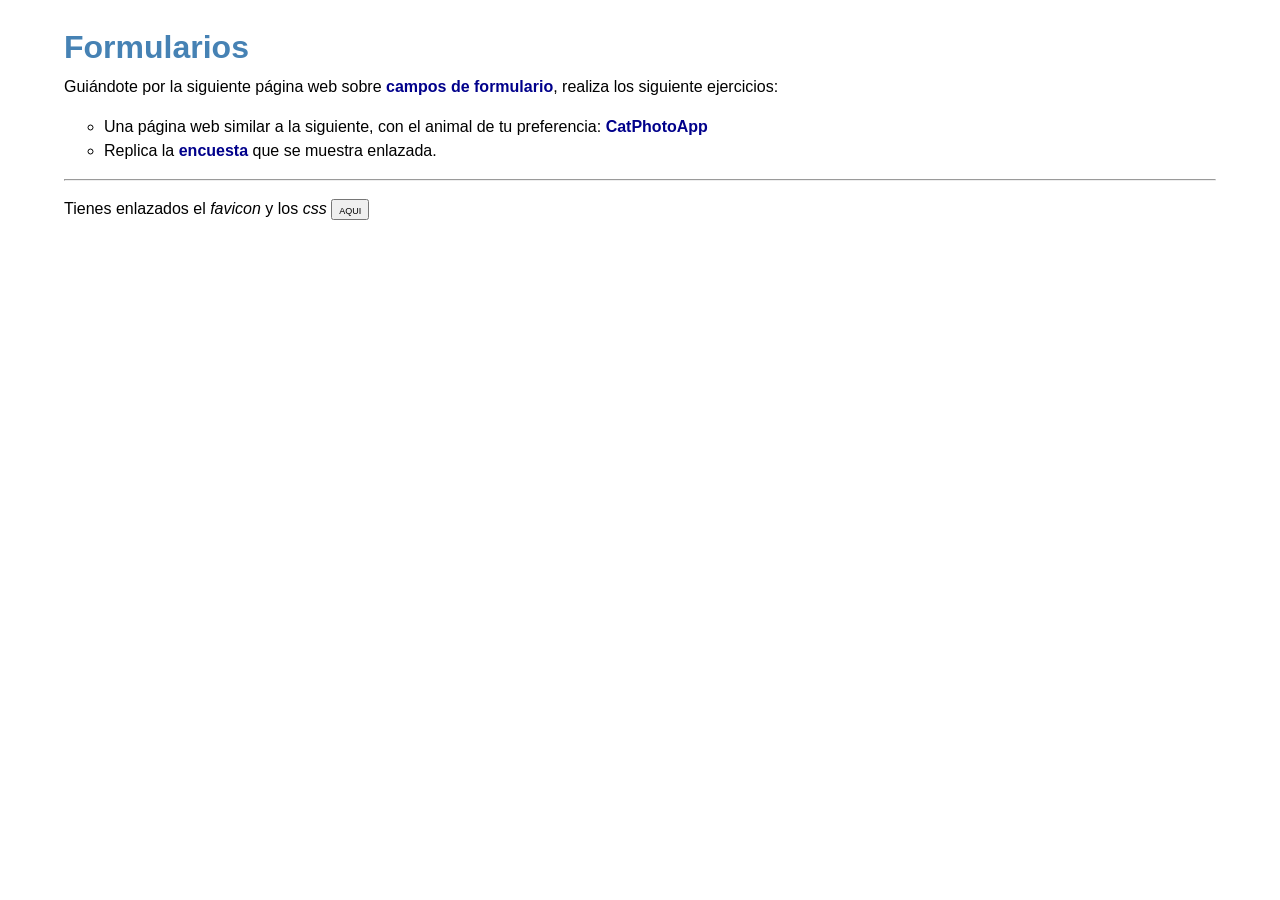
<file: index.html>
<!DOCTYPE html>
<html lang="es">
<head>
  <meta charset="UTF-8">
  <meta name="viewport" content="width=device-width, initial-scale=1.0">
  <title>Encuesta</title>
  <link rel="stylesheet" href="./css/estilos.css">
  <link rel="shortcut icon" href="./img/favicon.png">
  <script src="./js/bloquear.js"></script>
  <style>
    body {line-height: 1.5em; padding: 2em 0em;}
    label {font-weight: bold;}
    .il {font-weight: normal;}
    input, select {font-family: Nunito, 'Open Sans', 'Segoe UI', Tahoma, Geneva, Verdana, sans-serif;}
    input[type=text], select {width: 40em; font-size: 1em; line-height: 1.5em;}
  </style>
</head>
<body>
  <h1>Formularios</h1>
  <p>Guiándote por la siguiente página web sobre <a href="inputs.html" target="_blank" rel="noopener"><b>campos de formulario</b></a>, realiza los siguiente ejercicios:</p>
  <ul type="circle">
    <li>Una página web similar a la siguiente, con el animal de tu preferencia: <a target="_blank" href="encuesta1.html"><b>CatPhotoApp</b></a></li>
    <li>Replica la <a target="_blank" href="encuesta2.html"><b>encuesta</b></a> que se muestra enlazada.</li>
  </ul>
  <hr>
  <p>Tienes enlazados el <em>favicon</em> y los <em>css</em> <a href="material.zip" download="material.zip"><button> aqui </button></a> </p>
  
</body>
</html>
</file>
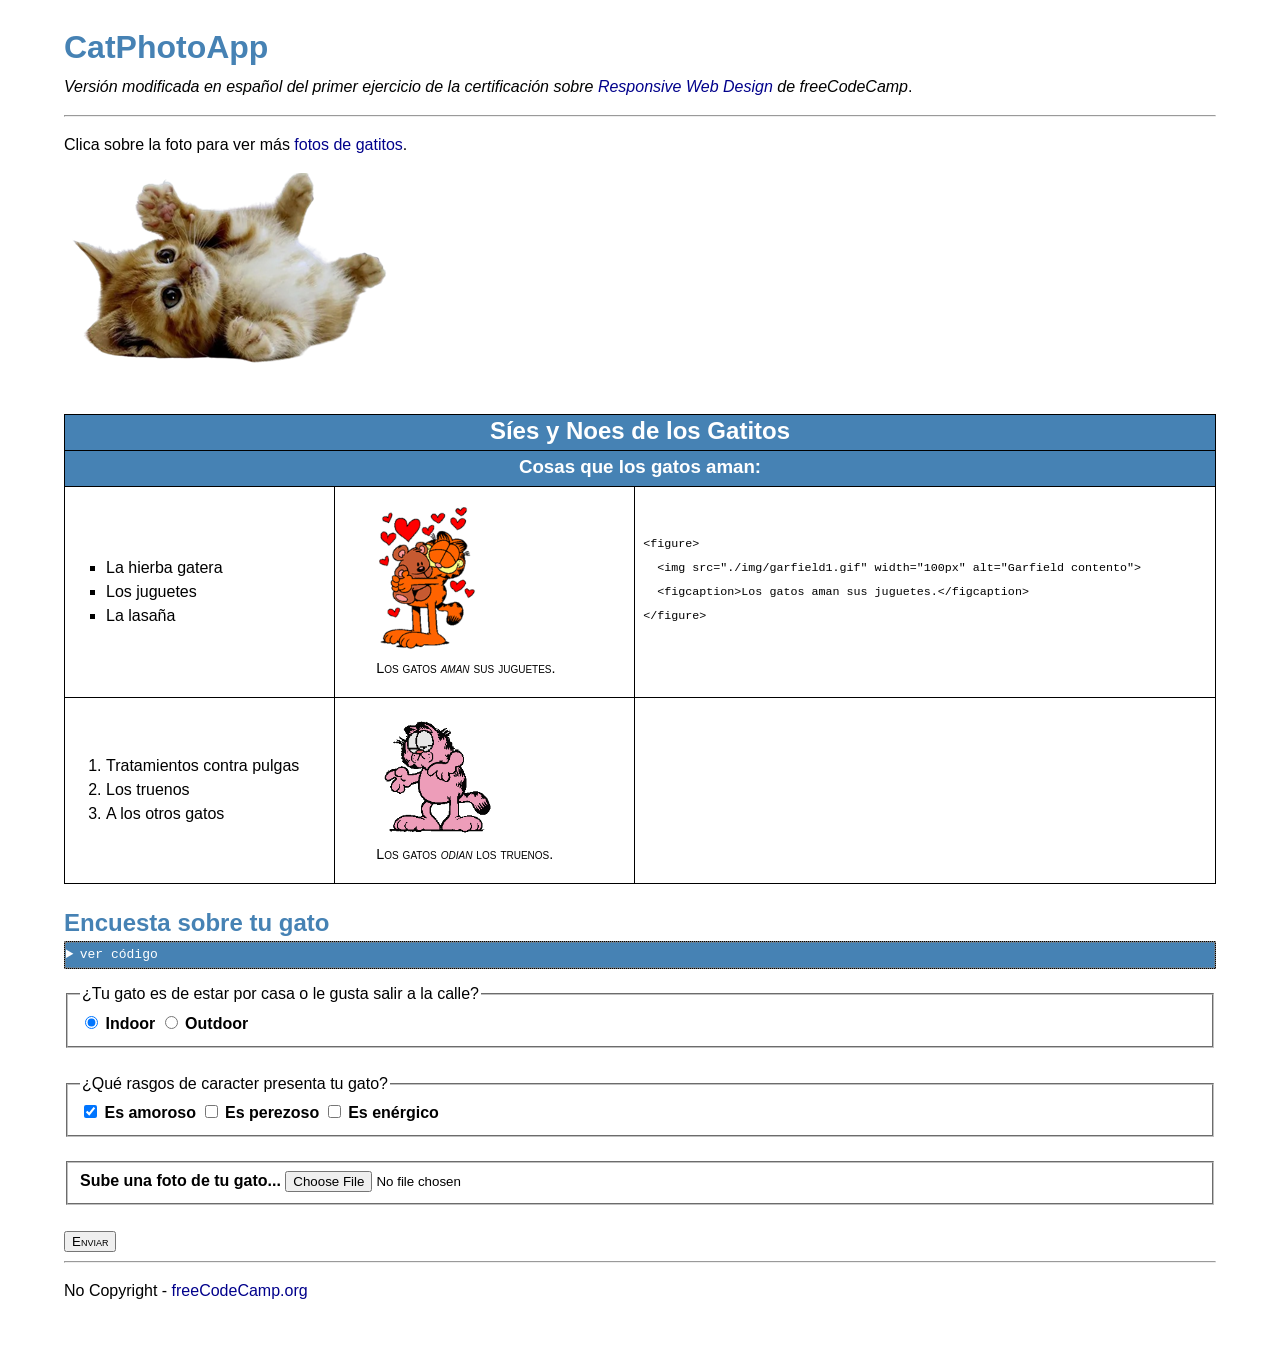
<file: encuesta1.html>
<!DOCTYPE html>
<html lang="es">

<head>
  <meta charset="UTF-8">
  <meta name="viewport" content="width=device-width, initial-scale=1.0">
  <title>Encuesta</title>
  <link rel="stylesheet" href="./css/estilos.css">
  <link rel="shortcut icon" href="./img/favicon.png">
  <script src="./js/bloquear.js"></script>
  <style>
    table,
    tr,
    td {
      text-align: left;
    }
    table {
      background-color: white;
    }

    h2,
    h3 {
      color: white
    }

    figcaption {
      font-weight: 300;
      font-variant: small-caps;
      font-size: 0.9em;
    }
    pre {
      font-size: 0.9em;
    }
    details, summary {
      font-family: monospace;
      border: 0.5px dotted gray;
    }
    details {
      background-color: black;
      color: white;
      margin-bottom: 1em;
    }
    summary {
      background-color: steelblue;
      color: white;
    }
  </style>
</head>

<body>
  <main>
    <h1>CatPhotoApp</h1>
    <p><em>Versión modificada en español del primer ejercicio de la certificación sobre <a
          href="https://www.freecodecamp.org/learn/2022/responsive-web-design/" target="_blank"
          rel="noopener">Responsive Web Design</a> de freeCodeCamp</em>.</p>
    <hr>
    <section>
      <p>Clica sobre la foto para ver más <a target="_blank" href="https://www.istockphoto.com/es/fotos/gatos"
          rel="noopener"> fotos de gatitos</a>.</p>
      <a href="https://www.istockphoto.com/es/fotos/gatos" target="_blank" rel="noopener"><img src="./img/gatito.png"
          alt="Un lindo gatito bebé."></a>
    </section>
    <section>
      <table width="100%">
        <tr>
          <th colspan="3">
            <h2>Síes y Noes de los Gatitos</h2>
          </th>
        </tr>
        <tr>
          <th colspan="3">
            <h3>Cosas que los gatos aman:</h3>
          </th>
        </tr>
        <tr>
          <td>
            <ul type="square">
              <li>La hierba gatera</li>
              <li>Los juguetes</li>
              <li>La lasaña</li>
            </ul>
          </td>
          <td>
            <figure>
              <img src="./img/garfield1.gif" width="100px" alt="Garfield contento">
              <figcaption>Los gatos <em>aman</em> sus juguetes.</figcaption>
            </figure>
          </td>
          <td>
            <pre>
 &lt;figure>
   &lt;img src="./img/garfield1.gif" width="100px" alt="Garfield contento">
   &lt;figcaption>Los gatos aman sus juguetes.&lt;/figcaption>
 &lt;/figure>              
            </pre>
          </td>
        </tr>
        <h3>Cosas que los gatos odian:</h3>        
        <tr>
          <td>
            <ol>
              <li>Tratamientos contra pulgas</li>
              <li>Los truenos</li>
              <li>A los otros gatos</li>
            </ol>
          </td>
          <td>
            <figure>
              <img src="./img/garfield2.gif" width="120px" alt="Garfield molesto">
              <figcaption>Los gatos <em>odian</em> los truenos.</figcaption>
            </figure>
          </td>
        </tr>        
      </table>
    </section>
    <section>
      <br>
      <h1>Encuesta sobre tu gato</h1>
      <form>
        <details><summary>ver código</summary>
<pre> &lt;fieldset> &lt;!-- Este es el borde que rodea las preguntas --&gt;
 &lt;legend>¿Tu gato es de estar por casa o le gusta salir fuera?&lt;/legend>
  &lt;label>&lt;input id="dentro" type="radio"  name="lugar" value="1"  checked> De estar por casa&lt;/label>
  &lt;label>&lt;input id="fuera"  type="radio"  name="lugar" value="2"> De salir fuera&lt;/label>
 &lt;/fieldset>
</pre>
        </details>
        <fieldset>
          <legend>¿Tu gato es de estar por casa o le gusta salir a la calle?</legend>
          <label><input id="indoor"  type="radio"  name="indoor-outdoor" value="indoor" checked> Indoor</label>
          <label><input id="outdoor" type="radio"  name="indoor-outdoor" value="outdoor"> Outdoor</label>
        </fieldset>
        <br>
        <fieldset>
          <legend>¿Qué rasgos de caracter presenta tu gato?</legend>
          <input id="loving" type="checkbox" name="personality" value="loving" checked> 
          <label for="loving"> Es amoroso</label>
          <input id="lazy" type="checkbox" name="personality" value="lazy">
          <label for="lazy"> Es perezoso</label>
          <input id="energetic" type="checkbox" name="personality" value="energetic"> 
          <label for="energetic"> Es enérgico</label>
        </fieldset>
        <br>
        <fieldset>
          <label for="catphoto">Sube una foto de tu gato...</label>
          <input type="file" id="catphoto" placeholder="sube una foto de tu gato..." required>
        </fieldset>
        <br>
        <button type="submit">Enviar</button>
      </form>
      <hr>
    </section>
  </main>
  <footer>
    <p>
      No Copyright - <a href="https://www.freecodecamp.org">freeCodeCamp.org</a>
    </p>
  </footer>
</body>
</body>

</html>
</file>
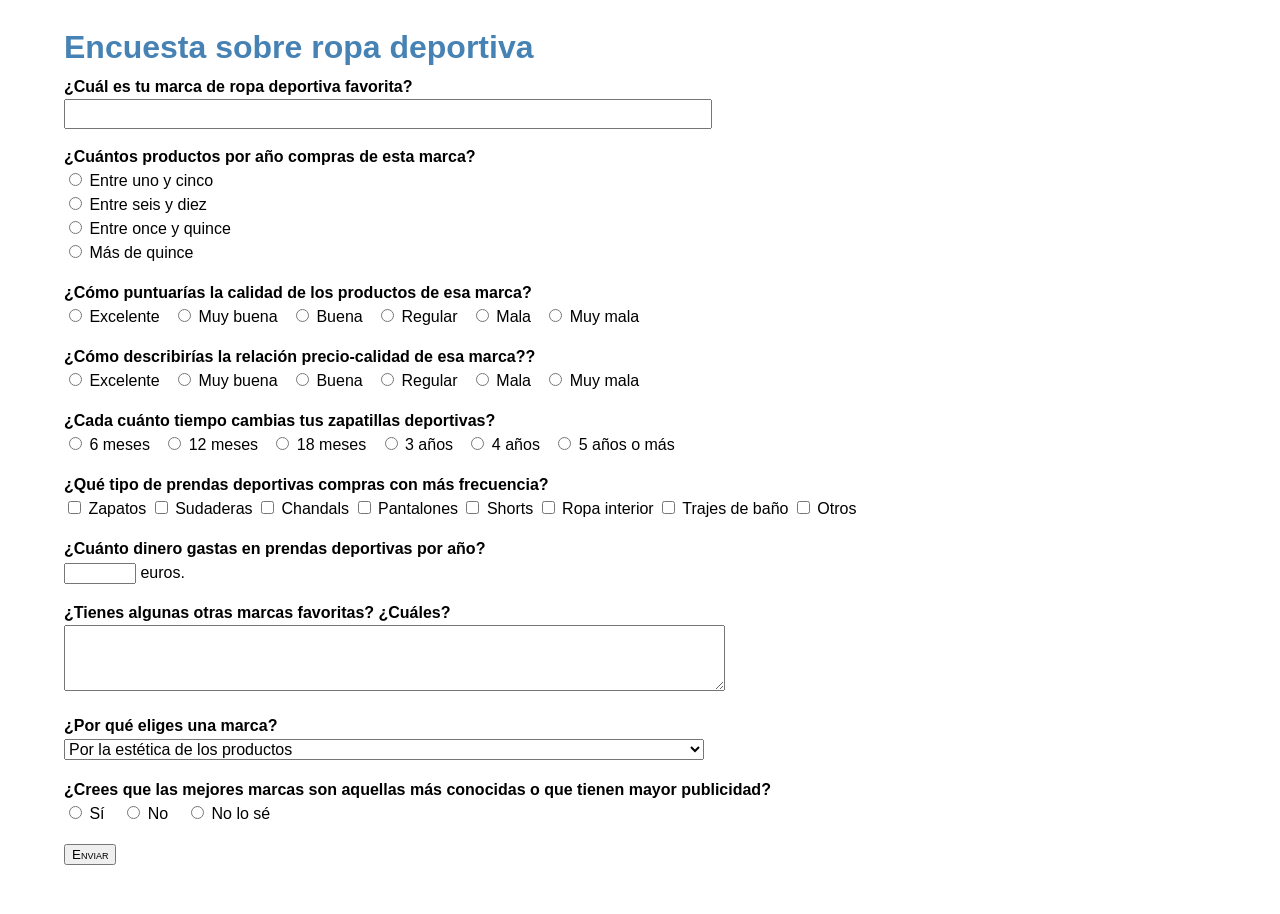
<file: encuesta2.html>
<!DOCTYPE html>
<html lang="es">
<head>
  <meta charset="UTF-8">
  <meta name="viewport" content="width=device-width, initial-scale=1.0">
  <title>Encuesta</title>
  <link rel="stylesheet" href="./css/estilos.css">
  <link rel="shortcut icon" href="./img/favicon.png">
  <script src="./js/bloquear.js"></script>
</head>
<body>
  <h1>Encuesta sobre ropa deportiva</h1>
  <form action="">
    <p><label for="fav">¿Cuál es tu marca de ropa deportiva favorita?</label><br>
    <input id="fav" type="text" required></p>

    <p><label for="cantidad">¿Cuántos productos por año compras de esta marca?</label><br>   
      <input type="radio" name="cantidad" id="cantidad"> Entre uno y cinco<br>
      <input type="radio" name="cantidad" id="cantidad"> Entre seis y diez<br>
      <input type="radio" name="cantidad" id="cantidad"> Entre once y quince<br>
      <input type="radio" name="cantidad" id="cantidad"> Más de quince<br>
    </p>

    <p><label for="calidad">¿Cómo puntuarías la calidad de los productos de esa marca?</label><br>    
      <input type="radio" name="calidad" id="calidad"> Excelente&nbsp;&nbsp;
      <input type="radio" name="calidad" id="calidad"> Muy buena&nbsp;&nbsp;
      <input type="radio" name="calidad" id="calidad"> Buena&nbsp;&nbsp;
      <input type="radio" name="calidad" id="calidad"> Regular&nbsp;&nbsp;
      <input type="radio" name="calidad" id="calidad"> Mala&nbsp;&nbsp;
      <input type="radio" name="calidad" id="calidad"> Muy mala&nbsp;&nbsp;
    </p>

    <p><label for="calidad">¿Cómo describirías la relación precio-calidad de esa marca??</label><br>    
      <input type="radio" name="calidad" id="calidad"> Excelente&nbsp;&nbsp;
      <input type="radio" name="calidad" id="calidad"> Muy buena&nbsp;&nbsp;
      <input type="radio" name="calidad" id="calidad"> Buena&nbsp;&nbsp;
      <input type="radio" name="calidad" id="calidad"> Regular&nbsp;&nbsp;
      <input type="radio" name="calidad" id="calidad"> Mala&nbsp;&nbsp;
      <input type="radio" name="calidad" id="calidad"> Muy mala&nbsp;&nbsp;
    </p>

    <p><label for="tiempo">¿Cada cuánto tiempo cambias tus zapatillas deportivas?</label><br>    
      <input type="radio" name="tiempo" id="tiempo"> 6 meses&nbsp;&nbsp;
      <input type="radio" name="tiempo" id="tiempo"> 12 meses&nbsp;&nbsp;
      <input type="radio" name="tiempo" id="tiempo"> 18 meses&nbsp;&nbsp;
      <input type="radio" name="tiempo" id="tiempo"> 3 años&nbsp;&nbsp;
      <input type="radio" name="tiempo" id="tiempo"> 4 años&nbsp;&nbsp;
      <input type="radio" name="tiempo" id="tiempo"> 5 años o más&nbsp;&nbsp;
    </p>
    
    <p><b>¿Qué tipo de prendas deportivas compras con más frecuencia?</b><br>
    <input type="checkbox" id="p1" name="p1" value="1"><label class="il" for="p1"> Zapatos</label>
    <input type="checkbox" id="p2" name="p2" value="2"><label class="il"for="p2"> Sudaderas</label>
    <input type="checkbox" id="p3" name="p3" value="3"><label class="il"for="p3"> Chandals</label>
    <input type="checkbox" id="p4" name="p4" value="4"><label class="il"for="p4"> Pantalones</label>
    <input type="checkbox" id="p5" name="p5" value="5"><label class="il"for="p5"> Shorts</label>
    <input type="checkbox" id="p6" name="p6" value="6"><label class="il"for="p6"> Ropa interior</label>
    <input type="checkbox" id="p7" name="p7" value="7"><label class="il"for="p7"> Trajes de baño</label>
    <input type="checkbox" id="p8" name="p8" value="8"><label class="il"for="p8"> Otros</label></p>

    <p><label for="gasto">¿Cuánto dinero gastas en prendas deportivas por año?</label><br>
    <input type="number" name="gasto" id="gasto" min="0" max="20000"> euros.</p>

    <p><label for="marcas">¿Tienes algunas otras marcas favoritas? ¿Cuáles?</label><br>
    <textarea name="marcas" id="marcas" cols="80" rows="4"></textarea></p>
      
    <p><label for="porque">¿Por qué eliges una marca?</label><br>    
      <select id="porque">
        <option value="1">Por la estética de los productos </option><br>
        <option value="2">Por la calidad de los productos  </option><br>
        <option value="3">Por la comodidad que ofrecen los productos  </option><br>
        <option value="4">Por el precio  </option><br>
        <option value="5">Otras  </option><br>
      </select>
    </p>

    <p><label for="publicidad">¿Crees que las mejores marcas son aquellas más conocidas o que tienen mayor publicidad?</label><br>    
      <input type="radio" name="publicidad" id="publicidad"> Sí &nbsp;&nbsp;
      <input type="radio" name="publicidad" id="publicidad"> No &nbsp;&nbsp;
      <input type="radio" name="publicidad" id="publicidad"> No lo sé &nbsp;&nbsp;
    </p>
    <p><button type="submit"> Enviar </button></p>
  </form>
</body>
</html>
</file>
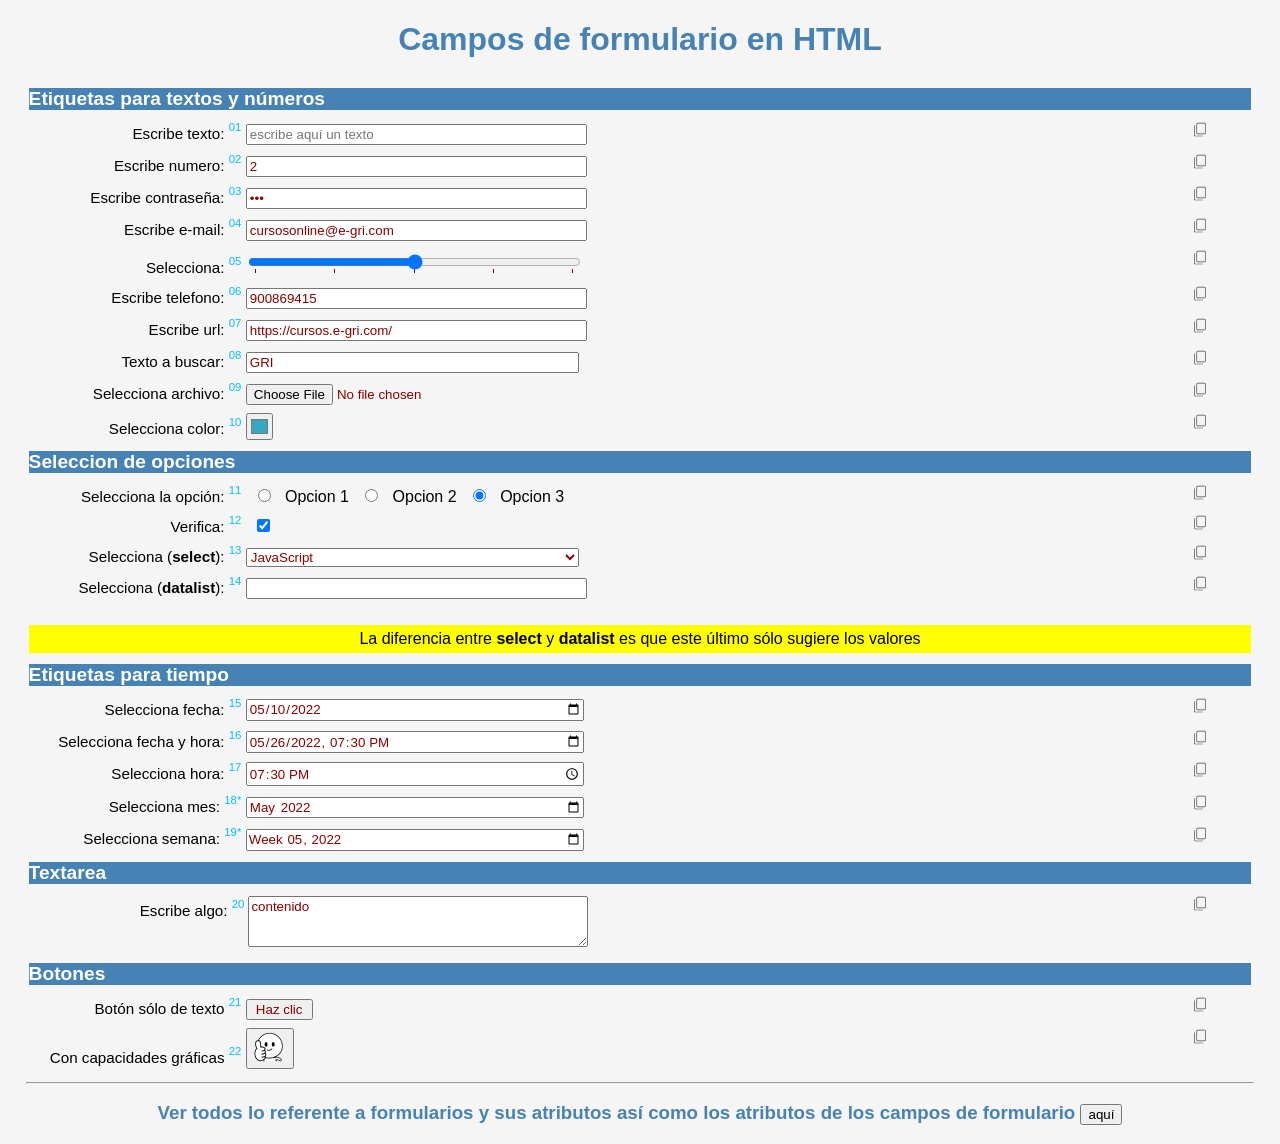
<file: inputs.html>
<!DOCTYPE html>
<html lang="es">

<head>
   <meta charset="UTF-8">
   <meta name="viewport" content="width=device-width, initial-scale=1.0">
   <link rel="shortcut icon" href="./img/favicon.png" type="image/png">
   <link rel="stylesheet" href="./css/inputs.css">
   <script src="./js/bloquear.js"></script>
   <title>Formularios</title>
</head>

<body>
   <h1>Campos de formulario en HTML</h1>
   <table width="100%">
      <colgroup>
         <col class="col1">
         <col class="col2">
      </colgroup>
      <tr>
         <th colspan="2">
            <h2>Etiquetas para textos y números</h2>
         </th>
      </tr>
      <tr>
         <td>
            <p><label for="texto">Escribe texto: <sup>01</sup> </label>
               <input id="texto" type="text" placeholder="escribe aquí un texto" required>               
            </p>
         </td>
         <td>
<button class="nb"><img src="./img/copy.svg" alt="copiar" onclick="copiar('cod01')"></button>            
<pre id="cod01" class="blanco">&lt;p>
   &lt;label for="texto">Escribe texto: &lt;/label>
   &lt;input id="texto" type="text" placeholder="escribe aquí un texto" required>
&lt;/p></pre>
         </td>
      </tr>
      <tr>
         <td>
            <p><label for="numero">Escribe numero: <sup>02</sup> </label>
               <input id="numero" type="number" value="2" min="0" max="5">
                 
            </p>
         </td>
         <td>
<button class="nb"><img src="./img/copy.svg" alt="copiar" onclick="copiar('cod02')"></button>
<pre id="cod02" class="blanco">&lt;p>
   &lt;label for="numero">Escribe numero: &lt;/label>
   &lt;input id="numero" type="number" value="2" min="0" max="5">
&lt;/p></pre>
         </td>
      </tr>
      <tr>
         <td>
            <p><label for="password">Escribe contraseña: <sup>03</sup> </label>
               <input id="password" type="password" value="pwd">
            </p>
         </td>
         <td>
<button class="nb"><img src="./img/copy.svg" alt="copiar" onclick="copiar('cod03')"></button>            
<pre id="cod03" class="blanco">&lt;p>
   &lt;label for="password">Escribe contraseña: &lt;/label>
   &lt;input id="password" type="password" value="pwd">
&lt;/p></pre>
         </td>
      </tr>
      <tr>
         <td>
            <p><label for="mail">Escribe e-mail: <sup>04</sup> </label>
               <input id="mail" type="email" value="cursosonline@e-gri.com">
            </p>
         </td>
         <td>
<button class="nb"><img src="./img/copy.svg" alt="copiar" onclick="copiar('cod04')"></button>            
<pre id="cod04" class="blanco">&lt;p>
   &lt;label for="mail">Escribe e-mail: &lt;/label>
   &lt;input id="mail" type="email" value="cursosonline@e-gri.com">
&lt;/p></pre>
         </td>
      </tr>
      <tr>
         <td>
            <p><label for="rango">Selecciona: <sup>05</sup> </label>
               <input id="rango" type="range" min="10" max="50" step="10" list="marcas" value="30">
               <datalist id="marcas">
                  <option value="10">
                  <option value="20">
                  <option value="30">
                  <option value="40">
                  <option value="50">
               </datalist>
            </p>
         </td>
         <td>
<button class="nb"><img src="./img/copy.svg" alt="copiar" onclick="copiar('cod05')"></button>            
<pre id="cod05" class="blanco">&lt;p>
   &lt;label for="rango">Selecciona: &lt;/label>
   &lt;input id="rango" type="range" min="10" max="50" step="10" list="marcas" value="30">
   &lt;datalist id="marcas">
      &lt;option value="10">
      &lt;option value="20">
      &lt;option value="30">
      &lt;option value="40">
      &lt;option value="50">
   &lt;/datalist>
&lt;/p></pre>
         </td>
      </tr>
      <tr>
         <td>
            <p><label for="tlf">Escribe telefono: <sup>06</sup> </label>
               <input id="tlf" type="tel" value="900869415">
            </p>
         </td>
         <td>
<button class="nb"><img src="./img/copy.svg" alt="copiar" onclick="copiar('cod06')"></button>            
<pre id="cod06" class="blanco">&lt;p>
   &lt;label for="tlf">Escribe telefono: &lt;/label>
   &lt;input id="tlf" type="tel" value="900869415">
&lt;/p></pre>
         </td>
      </tr>
      <tr>
         <td>
            <p><label for="enlace">Escribe url: <sup>07</sup> </label>
               <input id="enlace" type="url" value="https://cursos.e-gri.com/">
            </p>
         </td>
         <td>
<button class="nb"><img src="./img/copy.svg" alt="copiar" onclick="copiar('cod07')"></button>            
<pre id="cod07" class="blanco">&lt;p>
   &lt;label for="enlace">Escribe url: &lt;/label>
   &lt;input id="enlace" type="url" value="https://cursos.e-gri.com/">
&lt;/p></pre>          
         </td>
      </tr>
      <tr>
         <td>
            <p><label for="buscar">Texto a buscar: <sup>08</sup> </label>
               <input id="buscar" type="search" value="GRI">
            </p>
         </td>
         <td>
<button class="nb"><img src="./img/copy.svg" alt="copiar" onclick="copiar('cod08')"></button>            
<pre id="cod08" class="blanco">&lt;p>
   &lt;label label for="buscar">Texto a buscar: &lt;/label>
   &lt;input id="buscar" type="search" value="GRI">
&lt;/p></pre>           
         </td>
      </tr>
      <tr>
         <td>
            <p><label for="archivo">Selecciona archivo: <sup>09</sup> </label>
               <input id="archivo" type="file">
            </p>
         </td>
         <td>
<button class="nb"><img src="./img/copy.svg" alt="copiar" onclick="copiar('cod09')"></button>            
<pre id="cod09" class="blanco">&lt;p>
   &lt;label label for="archivo">Selecciona archivo: &lt;/label>
   &lt;input id="archivo" type="file">
&lt;/p></pre>
         </td>
      </tr>
      <tr>
         <td>
            <p><label for="color">Selecciona color: <sup>10</sup> </label>
               <input id="color" type="color" value="#36a8bf">
            </p>
         </td>
         <td>
<button class="nb"><img src="./img/copy.svg" alt="copiar" onclick="copiar('cod10')"></button>            
<pre id="cod10" class="blanco">&lt;p>
   &lt;label label for="color">Selecciona color: &lt;/label>
   &lt;input id="color" type="color" value="#36a8bf">
&lt;/p></pre>         
         </td>
      </tr>
      <tr>
         <th colspan="2">
            <h2>Seleccion de opciones</h2>
         </th>
      </tr>
      <tr>
         <td>
            <p><label for="opciones">Selecciona la opción: <sup>11</sup> </label>
               <input title="opcion1" name="opciones" value="1" id="opcion1" type="radio"> Opcion 1
               <input title="opcion2" name="opciones" value="2" id="opcion2" type="radio"> Opcion 2
               <input title="opcion3" name="opciones" value="3" id="opcion3" type="radio" checked> Opcion 3
            </p>
         </td>
         <td>
<button class="nb"><img src="./img/copy.svg" alt="copiar" onclick="copiar('cod11')"></button>            
<pre id="cod11" class="blanco">&lt;p>
   &lt;label for="opciones">Selecciona la opción: &lt;/label>
   &lt;input title="opcion1" name="opciones" value="1" id="opcion1" type="radio"> Opcion 1
   &lt;input title="opcion2" name="opciones" value="2" id="opcion2" type="radio"> Opcion 2
   &lt;input title="opcion3" name="opciones" value="3" id="opcion3" type="radio" checked> Opcion 3
&lt;/p></pre>               
         </td>
      </tr>
      <tr>
         <td>
            <p><label for="checa">Verifica: <sup>12</sup> </label>
               <input id="checa" type="checkbox" checked>
            </p>
         </td>
         <td>
<button class="nb"><img src="./img/copy.svg" alt="copiar" onclick="copiar('cod12')"></button>            
<pre id="cod12" class="blanco">&lt;p>
   &lt;label for="checa">Verifica: &lt;/label>
   &lt;input id="checa" type="checkbox" checked>
&lt;/p></pre>              
         </td>
      </tr>
      <tr>
         <td>
            <p><label for="seleccion">Selecciona (<b>select</b>): <sup>13</sup> </label>
               <select id="seleccion">
                  <optgroup label="FrontEnd">
                     <option value="1">HTML</option>
                     <option value="2">CSS</option>
                     <option value="3" selected>JavaScript</option>
                  </optgroup>
                  <optgroup label="BackEnd">
                     <option value="4">Java</option>
                     <option value="5">Python</option>
                     <option value="6">PHP</option>
                  </optgroup>
                  <optgroup label="Bases de Datos" disabled>
                     <option>MySQL</option>
                     <option>Mongo DB</option>
                     <option>PostGresql</option>
                  </optgroup>
               </select>
            </p>
         </td>
         <td>
<button class="nb"><img src="./img/copy.svg" alt="copiar" onclick="copiar('cod13')"></button>            
<pre id="cod13" class="blanco">&lt;p>
   &lt;label for="seleccion">Selecciona (&lt;b>select&lt;/b>): &lt;/label>
   &lt;select id="seleccion">
      &lt;optgroup label="FrontEnd">
         &lt;option value="1">HTML&lt;/option>
         &lt;option value="2">CSS&lt;/option>
         &lt;option value="3" selected>JavaScript&lt;/option>
      &lt;/optgroup>
      &lt;optgroup label="BackEnd">
         &lt;option value="4">Java&lt;/option>
         &lt;option value="5">Python&lt;/option>
         &lt;option value="6">PHP&lt;/option>
      &lt;/optgroup>
      &lt;optgroup label="Bases de Datos" disabled>
         &lt;option>MySQL&lt;/option>
         &lt;option>Mongo DB&lt;/option>
         &lt;option>PostGresql&lt;/option>
      &lt;/optgroup>
   &lt;/select>
&lt;/p></pre>              
         </td>
      </tr>
      <tr>
         <td>
            <p><label for="DataList">Selecciona (<b>datalist</b>): <sup>14</sup> </label>
               <input id="DataList" type="text" list="dataListClientes">
               <datalist id="dataListClientes">
                  <option data-posicion="0" value="MySQL">
                  <option data-posicion="1" value="Mongo DB">
                  <option data-posicion="2" value="PostGresql">
               </datalist>
            </p>
         </td>
         <td>
<button class="nb"><img src="./img/copy.svg" alt="copiar" onclick="copiar('cod14')"></button>            
<pre id="cod14" class="blanco">&lt;p>
   &lt;label for="DataList">Selecciona (&lt;b>datalist&lt;/b>): &lt;/label>
   &lt;input id="DataList" type="text" list="dataListClientes">
   &lt;datalist id="dataListClientes">
      &lt;option data-posicion="0" value="MySQL">
      &lt;option data-posicion="1" value="Mongo DB">
      &lt;option data-posicion="2" value="PostGresql">
   &lt;/datalist>
&lt;/p></pre>              
         </td>
      </tr>
      <tr>
         <td colspan="2">
         <br>
         <p class="amarillo">La diferencia entre <b>select</b> y <b>datalist</b> es que este último sólo sugiere los valores</p>
         </td>
      </tr>
      <tr>
         <th colspan="2"><h2>Etiquetas para tiempo</h2></th>
      </tr>
      <tr>
         <td>
            <p><label for="fecha">Selecciona fecha: <sup>15</sup> </label>
               <input id="fecha" type="date" value="2022-05-10">
            </p>
         </td>
         <td>
<button class="nb"><img src="./img/copy.svg" alt="copiar" onclick="copiar('cod15')"></button>            
<pre id="cod15" class="blanco">&lt;p>
   &lt;label for="fecha">Selecciona fecha: &lt;/label>
   &lt;input id="fecha" type="date" value="2022-05-10">
&lt;/p></pre>              
         </td>
      </tr>
      <tr>
         <td>
            <p><label for="fechaLocal">Selecciona fecha y hora: <sup>16</sup> </label>
               <input id="fechaLocal" type="datetime-local" value="2022-05-26T19:30">
            </p>
         </td>
         <td>
<button class="nb"><img src="./img/copy.svg" alt="copiar" onclick="copiar('cod16')"></button>            
<pre id="cod16" class="blanco">&lt;p>
   &lt;label for="fechaLocal">Selecciona fecha y hora: &lt;/label>
   &lt;input id="fechaLocal" type="datetime-local" value="2022-05-26T19:30">
&lt;/p></pre>              
         </td>
      </tr>
      <tr>
         <td>
            <p><label for="hora">Selecciona hora: <sup>17</sup> </label>
               <input id="hora" type="time" value="19:30">
            </p>
         </td>
         <td>
<button class="nb"><img src="./img/copy.svg" alt="copiar" onclick="copiar('cod17')"></button>            
<pre id="cod17" class="blanco">&lt;p>
   &lt;label for="hora">Selecciona hora: &lt;/label>
   &lt;input id="hora" type="time" value="19:30">
&lt;/p></pre>              
         </td>
      </tr>
      <tr>
         <td>
            <p><label for="mes">Selecciona mes: <sup>18*</sup> </label>
               <input id="mes" type="month" value="2022-05">
            </p>
         </td>
         <td>
<button class="nb"><img src="./img/copy.svg" alt="copiar" onclick="copiar('cod18')"></button>            
<pre id="cod18" class="blanco">&lt;p>
   &lt;p><label for="mes">Selecciona mes: &lt;/label>
   &lt;input id="mes" type="month" value="2022-05">
&lt;/p></pre>              
         </td>
      </tr>
      <tr>
         <td>
            <p><label for="semana">Selecciona semana: <sup>19*</sup> </label>
               <input id="semana" type="week" value="2022-W05">
            </p>
         </td>
         <td>
<button class="nb"><img src="./img/copy.svg" alt="copiar" onclick="copiar('cod19')"></button>            
<pre id="cod19" class="blanco">&lt;p>
   &lt;label for="semana">Selecciona semana: &lt;/label>
   &lt;input id="semana" type="week" value="2022-W05">
&lt;/p></pre>            
         </td>
      </tr>
      <tr>
         <th colspan="2">
            <h2>Textarea</h2>
         </th>
      </tr>      
      <tr>
         <td>
            <table>
               <tr>
                  <td><p><label for="textArea">Escribe algo: <sup>20</sup> </label></p></td>
                  <td><textarea id="textArea" rows="3" cols="50">contenido</textarea></td>
               </tr>
            </table>
         </td>
         <td>
<button class="nb"><img src="./img/copy.svg" alt="copiar" onclick="copiar('cod20')"></button>            
<pre id="cod20" class="blanco">&lt;p>
   &lt;label for="textArea">Escribe algo: &lt;/label>
   &lt;textarea id="textArea" rows="3" cols="50">contenido&lt;/textarea>
&lt;/p></pre>
         </td>
      </tr>
      <tr>
         <th colspan="2">
            <h2>Botones</h2>
         </th>
      </tr>
      <tr>
         <td>
            <p><label for="boton1">Botón sólo de texto <sup>21</sup> </label>
               <input id="boton1" type="button" value="Haz clic" onclick="alert('Hola gente!')">
            </p>
         </td>
         <td>
<button class="nb"><img src="./img/copy.svg" alt="copiar" onclick="copiar('cod21')"></button>            
<pre id="cod21" class="blanco">&lt;p>
   &lt;label for="boton1">Botón sólo de texto &lt;/label>
   &lt;input id="boton1" type="button" value="Haz clic" onclick="alert('Hola gente!')">
&lt;/p></pre> 
         </td>
      </tr>
      <tr>
         <td>
            <p><label for="boton2">Con capacidades gráficas <sup>22</sup> </label>
               <button id="boton2" type="button" onclick="alert('Los saluda: Rita de la Torre')">
                  <img src="./img/ok.png" alt="Ok image" />
               </button>
            </p>
         </td>
         <td>
<button class="nb"><img src="./img/copy.svg" alt="copiar" onclick="copiar('cod22')"></button>            
<pre id="cod22" class="blanco">&lt;p>
   &lt;label for="boton2">Con capacidades gráficas: &lt;/label>
   &lt;button id="boton2" type="button" onclick="alert('Los saluda: Rita de la Torre')">
      &lt;img src="./img/ok.png" alt="Ok image" />
   &lt;/button>
&lt;/p></pre>             
         </td>
      </tr>
   </table>
   <hr>
   <h3>Ver todos lo referente a formularios y sus atributos así como los atributos de los campos de formulario <a
         href="https://www.w3schools.com/html/html_forms.asp" target="_blank" rel="noopener"><button>aquí</button></a>
   </h3>

   <div id="mensaje">
      ¡Código HTML en el portapapeles!<br><code>Ctrl-V</code> para pegar el código en tu archivo.
    </div>
    

   <script src="./js/clip.js"></script>
</body>

</html>
</file>
<file: css/estilos.css>
body {
  font-family: Nunito, 'Open Sans', 'Segoe UI', Tahoma, Geneva, Verdana, sans-serif;
  width: 90%;
  margin: 0 auto;
  /*background-color: #fbf9ea;*/
  -webkit-user-select: none;
  /* Compatibilidad con WebKit */
  user-select: none;
  /* Para navegadores modernos */
}

table {
  border-collapse: collapse;
  background-color: whitesmoke;
}

tr {
  border: 1px solid black
}

td,
th {
  border: 1px solid black;
  text-align: center;
  height: 1.5em;
}

.sombra {
  letter-spacing: 3px;
  color: steelblue;
  font-weight: 300;
}

th {
  background-color: steelblue;
  color: white
}

h1,
h2,
h3 {
  color: steelblue;
  margin-top: 3px;
  margin-bottom: 6px;
  font-weight: 900;
}

cite {
  color: gray;
}

a {
  text-decoration: none;
  color: DarkBlue;
}

a:hover {
  text-decoration: underline;
}

button {
  font-variant: small-caps;
  cursor: pointer
}

body {line-height: 1.5em; padding: 2em 0em;}
label {font-weight: bold;}
.il {font-weight: normal;}
input, select {font-family: Nunito, 'Open Sans', 'Segoe UI', Tahoma, Geneva, Verdana, sans-serif;}
input[type=text], select {width: 40em; font-size: 1em; line-height: 1.5em;}
</file>
<file: css/inputs.css>
body {
  font-family: Nunito, 'Open Sans', 'Segoe UI', Tahoma, Geneva, Verdana, sans-serif;
  background-color: whitesmoke;
  width: 96%;
  margin: 0 auto;
  /*background-color: #fbf9ea;*/
  -webkit-user-select: none;
  /* Compatibilidad con WebKit */
  user-select: none;
  /* Para navegadores modernos */
}

label {
  display: inline-block;
  width: 14em;
  text-align: right;
  font-size: 95%;
}

sup {
  color: deepskyblue;
  font-size: 75%;
  vertical-align: 0.7em;
}

fieldset {
  display: inline-block;
}

input,
textarea,
select {
  font-family: 'Open Sans', Tahoma, 'Segoe UI', sans-serif;
  color: darkred;
  width: 25em;
}

input[type=radio],
input[type=checkbox],
input[type=color] {
  width: 2em;
}

input[type=button] {
  width: 5em;
}
.nb {
  border: 0px;
  background-color: transparent;
}
p {
  margin: 2px 0px;
}

h1,
h3 {
  text-align: center;
  color: steelblue;
}

h2 {
  font-size: 1.2em;
  background-color: steelblue;
  color: white;
  margin: 5px 0px;
}

.amarillo {
  text-align: center;
  background-color: yellow;
  padding: 5px 0px;
}

details,
summary {
  border-color: gray 1 solid;
  background-color: white;
  font-weight: 300;
  font-size: 0.85em;
}

span {
  display: inline-block;
  width: 35em;
}

summary {
  color: darkblue;
  background-color: gainsboro;
}

table,
td {
  vertical-align: top;
  text-align: left;
}

textarea {
  margin-top: 0;
  display: inline-block;
}

col1 {
  vertical-align: top;
}

col2 {
  width: 35%;
  text-align: left;
  background-color: white;         
}

pre {
  display: block;
}
.blanco {
  display: none;
  background-color: white;
  font-size: 60%;
}

#mensaje {
  display: none; /* Inicialmente oculto */
  position: fixed; /* Fijado en la ventana para que no dependa del flujo de la página */
  top: 20px; /* Ubicación desde la parte superior */
  left: 50%; /* Centrado horizontalmente */
  transform: translateX(-50%); /* Ajusta el centro */
  background: darkblue; /* Fondo agradable */
  padding: 10px; /* Espaciado interno */
  border: 1px solid lightsteelblue; /* Borde para estilo */
  color: whitesmoke; /* Texto contrastante */
  border-radius: 5px; /* Bordes redondeados */
  z-index: 9999; /* Se asegura de estar en el frente */
  box-shadow: 0px 4px 6px rgba(0, 0, 0, 0.1); /* Agrega sombra para un efecto más bonito */
  font-size: 0.8em;
}
</file>
